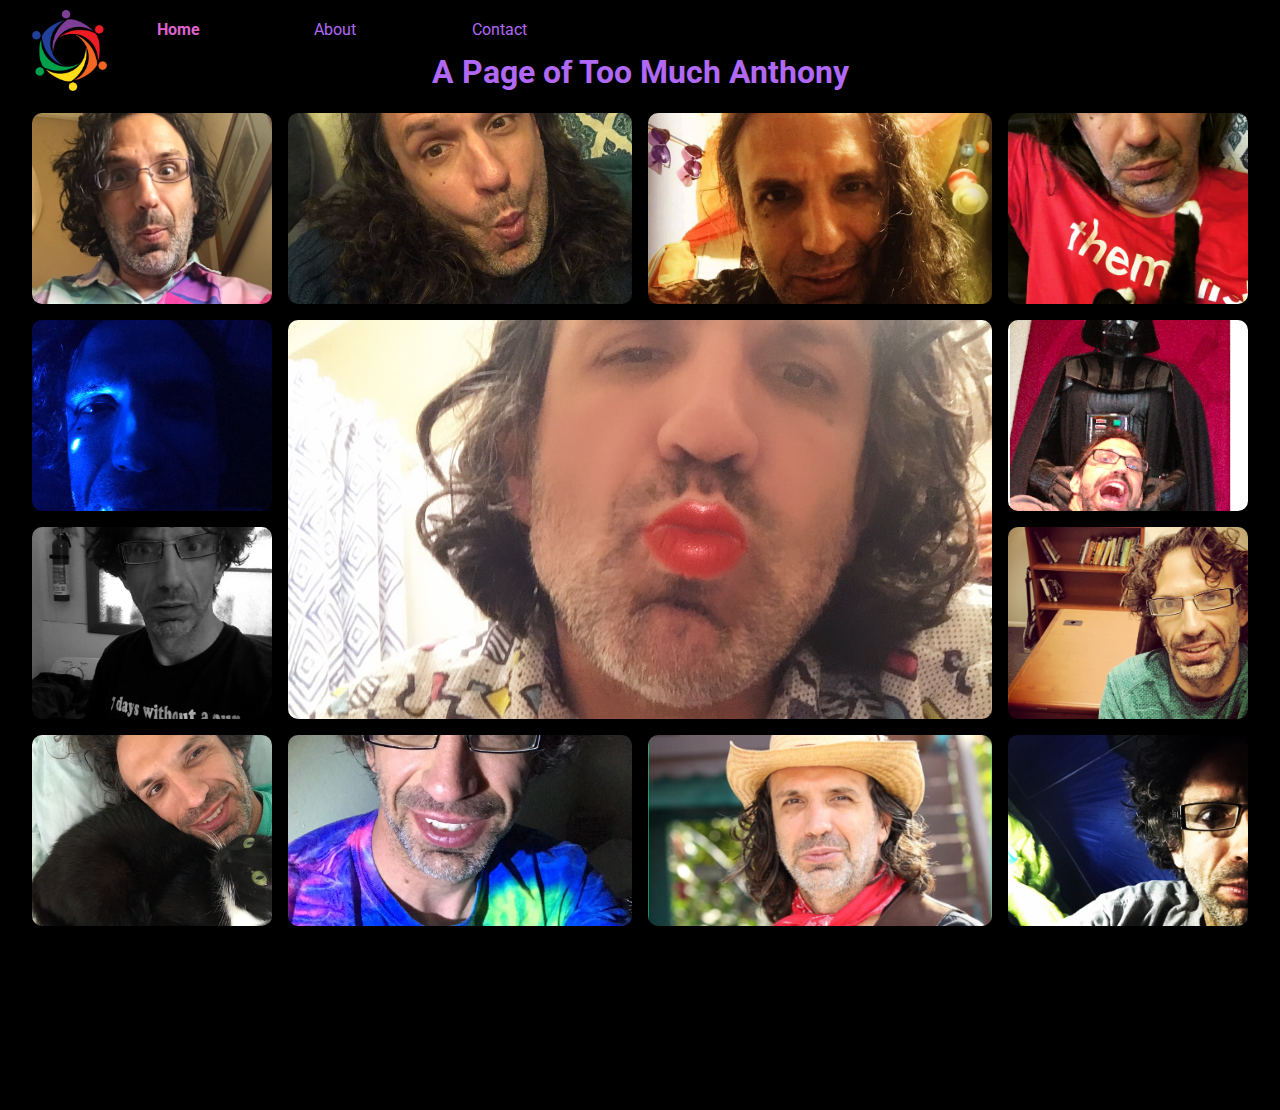
<file: index.html>
<!DOCTYPE html>
<html lang="en">
<head>
    <meta charset="UTF-8">
    <meta http-equiv="X-UA-Compatible" content="IE=edge">
    <meta name="viewport" content="width=device-width, initial-scale=1.0">
    <link rel="stylesheet" href="style.css">
    <link rel="stylesheet" href="animated-grid.css">
    <link rel="preconnect" href="https://fonts.googleapis.com">
    <link rel="preconnect" href="https://fonts.gstatic.com" crossorigin>
    <link rel="stylesheet" href="https://fonts.googleapis.com/css2?family=Roboto">
    <title>A Page of Too Much Anthony</title>
</head>
<body>
        <!-- Navbar -->
        <nav>
            <div class="nav-container">
                <div class="navbar-brand"><a href="#">
                    <img src="static/ADD-FILMMAKERS-Logo-center.png" alt="" class="brand">
                </a></div>
                <div class="navbar-list">
                    <ul>
                        <li class="nav-item">
                            <a href="index.html" class="nav-link"><strong>Home</strong></a>
                        </li>
                        <li class="nav-item">
                            <a href="about.html" class="nav-link">About</a>
                        </li>
                        <li class="nav-item">
                            <a href="contact.html" class="nav-link">Contact</a>
                        </li>
                    </ul>
                </div>
            </div>
        </nav>

    <h1 class="headline">A Page of Too Much Anthony</h1>
    <section class="animated-grid">
      <div
        class="card"
        style="background-image:url('/static/59042659912__0725C413-38DA-4326-BEB0-FDE1D7FC5D84.JPG')"
      ></div>
      <div
        class="card"
        style="background-image:url('/static/63063133963__CBE1EA8D-9EF6-4A65-8946-8AED3CAD40FA.JPG')"
      ></div>
      <div
        class="card"
        style="background-image:url('/static/956BC7BD-6B2B-47AE-9807-1B646338A47D.JPG')"
      ></div>
      <div
        class="card"
        style="background-image:url('/static/E2799CEF-8A99-4B94-85A7-51E3D19ACB7F.JPG')"
      ></div>
      <div
        class="card"
        style="background-image:url('/static/IMG_0834.PNG')"
      ></div>
      <div
        class="card"
        style="background-image:url('static/IMG_1147.JPG')"
      ></div>
      <div
        class="card card-wide"
        style="background-image:url('/static/IMG_1152.JPG')"
      ></div>
      <div
        class="card"
        style="background-image:url('/static/IMG_1224.PNG')"
      ></div>
      <div
        class="card"
        style="background-image:url('/static/IMG_1475.JPG')"
      ></div>
      <div
        class="card"
        style="background-image:url('/static/IMG_1627.JPG')"
      ></div>
      <div
        class="card"
        style="background-image:url('/static/IMG_2693.PNG')"
      ></div>
      <div
        class="card"
        style="background-image:url('/static/IMG_7360.JPG')"
      ></div>
      <div
        class="card"
        style="background-image:url('/static/IMG_9727.JPG')"
      ></div>
    </section>
    
</body>
</html>
</file>
<file: style.css>
* {
    /* border: 1px solid red; */
    font-family: 'Roboto', sans-serif;
}

:root {
    --main-color: rgb(177, 105, 245);
  }
  


body {
    margin: 1rem;
    padding: 1rem;
    background-color: rgb(0, 0, 0);
    color: var(--main-color);


}

strong {
    color: rgb(223, 99, 205);
}

/* Nav bar settings */
.brand {
    max-width: 75px;
    padding-top: 1em;
    margin-top: 1rem;
    /* z-index: -1; */
}
/* .navbar-brand {
    display: grid;
    grid-template-columns: 1fr;
} */

ul {
    list-style-type: none;
    display: flex;
    flex-direction: row;
    justify-content: right;
    margin: 0;
}

nav {
    display: flex;
    flex-direction: row;
    justify-content:space-around;
    width: 100%;
    background-color: black;
    position: fixed;
    top: 0;
    height: 60px;
}

.nav-container {
    display: flex;
    flex-direction: row;
    justify-content:left;
    margin-top: 10px;
    width: 100%;
}

.navbar-brand {
    font-size: 1.2em;
    display: flex;
    flex-direction: column;
    justify-content: center;
    margin-left: 0%;
}

.navbar-list {
    display: flex;
    flex-direction: column;
    justify-content: left;
    width: 40%;
    height: 100%;
}

.nav-item {
    margin: 10px;
    width: 100%;
    height: 100%; 
}

/* End nav bar settings */

a {
    text-decoration: none;
    color: var(--main-color);
}

a:hover {
    color: rgb(223, 99, 205);
}

/* Landing page settings */

/* Animated grid inspired by 
Watch the full [CSS Grid Video Tutorial](https://youtu.be/705XCEruZFs) on YouTube
https://github.com/fireship-io/224-animated-css-grid.git

*/

.landing-page-area {
    display: grid;
    justify-content: center;
    margin-top: 20px;

}
.card {
    display: flex;
    flex-direction: column;
    justify-content: center;
    align-items: center;
    background: #353535;
    font-size: 3rem;
    color: #fff;
    box-shadow: rgba(3, 8, 20, 0.1) 0px 0.15rem 0.5rem, rgba(2, 8, 20, 0.1) 0px 0.075rem 0.175rem;
    height: 100%;
    width: 100%;
    border-radius: 10px;
    transition: all 500ms;
    overflow: hidden;
    background-size: cover;
    background-position: center;
    background-repeat: no-repeat;
 }
  
.card:hover {
    box-shadow: rgba(2, 8, 20, 0.1) 0px 0.35em 1.175em, rgba(2, 8, 20, 0.08) 0px 0.175em 0.5em;
    transform: translateY(-3px) scale(1.1);
 }



img {
    max-height: 100%;
    height: auto;
    object-fit:fill;
    vertical-align: center;
  }

.headline {
    display: grid;
    justify-content: center;
    align-content: end;
}
  
/* About page settings */

.about {
    padding-top: 4em;
    padding-left: 1em;
    display: grid;
    grid-template-columns: 1fr ;
    align-content: start;
    gap: 1em;
    background-image: url('static/IMG_4663.JPG');
    background-repeat: no-repeat;
    background-size: 60%;
    min-height: 300px;
    background-position-y: -40px ;
    background-size: cover;
    max-height: 100%;
    min-width: 100%;
    max-width: 300px;
    object-fit: cover;

}

.about p {
    background-color: rgba(110, 32, 123, 0.791);
    padding: 1em;
    margin: 1em;
}

.create h3 {
    background-color: rgba(128, 128, 128, 0.623);
    padding: 1em;

}






h3 {
    display:flex;
    flex-direction: row;
    font-weight:100;
    font-size: medium;


}

/* Formats the form */
button {
    background: rgb(182, 85, 230);
    border:rgb(0, 0, 0) solid 1px;
    border-radius: 2px;
    text-align: center;
}

form {
    width: 80%;  
    margin: 10px;
    padding:10px;
    text-align: left;
    font-size: medium;
    border: none;
    border-radius: 2px;
    background-color: rgba(130, 48, 171, 0.87);
    border-radius: 1em;
}

form label {
    margin-bottom: 1em;
    font-weight: 100;
    font-size: 15px;
}

form ::placeholder {
    font-size: medium;
    color: rgb(112, 112, 112);

}

input, textarea {
    width: 95%;
    margin-bottom: 25px;
    margin-top: 10px;
    margin-right: 10px;
    padding: 20x;
    align-items: center;
    border-style: solid;
    border-width: 1px;
    border-color: rgb(168, 168, 168);
}



/* foooter settings */

.bottom {
    display: flex;
    flex-direction: row;
    background-color: black;
    color: var(--main-color);
    width: 100%;
    padding: 30px;
    margin-bottom: 20px;
    justify-content: space-around;

}

.map {
    height: 100%;
}

.footinfo, .footshows, .footsocials {
    display: flex;
    flex-direction: column;
    width: 25%;
    height: 10em;
    font-size: 0.6em;
    top: 0;
    padding-top: 0;
    padding-left: 1em;
    padding-right: 2em;
    margin-top: 0;
    justify-content: flex-start;

}
.footshow {
    margin: 0;
    padding: 0;
}


.foothead   {
    font-size: 2em;
    margin-bottom: 1rem;
}

.tiny   {
    margin-top: 0;
    padding-top: 0;
    font-size: medium;
}

i {
    color: magenta;
}

a {
    margin: 0;
    padding: 0; 
}
</file>
<file: animated-grid.css>
/* Animated grid inspired by 
Watch the full [CSS Grid Video Tutorial](https://youtu.be/705XCEruZFs) on YouTube
https://github.com/fireship-io/224-animated-css-grid.git

*/

.animated-grid {
  height: 85vh;
  margin-bottom: 200px;

  display: grid;
  gap: 1rem;

  /* Explicit grid */
  grid-template-areas:
    'a  b  c  d'
    'l  🌟 🌟 e'
    'k  🌟 🌟 f'
    'j  i  h  g';

  grid-template-rows: repeat(4, 25%);
  grid-template-columns: 240px auto auto 240px;

  --stagger-delay: 100ms;
}

@keyframes cardEntrance {
  from {
    opacity: 0;
    transform: scale(0.3);
    filter: hue-rotate(180deg);
  }
  to {
    opacity: 1;
    transform: scale(1) ;
    filter: hue-rotate(0deg);
  }
}

.card {
  background-color: rgb(36, 243, 147);
  animation: cardEntrance 700ms ease-out;
  animation-fill-mode: backwards;
}

.card:nth-child(1) {
  grid-area: a;
  animation-delay: calc(1 * var(--stagger-delay));
}
.card:nth-child(2) {
  grid-area: b;
  animation-delay: calc(2 * var(--stagger-delay));
}
.card:nth-child(3) {
  grid-area: c;
  animation-delay: calc(3 * var(--stagger-delay));
}
.card:nth-child(4) {
  grid-area: d;
  animation-delay: calc(4 * var(--stagger-delay));
}
.card:nth-child(5) {
  grid-area: e;
  animation-delay: calc(5 * var(--stagger-delay));
}
.card:nth-child(6) {
  grid-area: f;
  animation-delay: calc(6 * var(--stagger-delay));
}
.card:nth-child(7) {
  grid-area: g;
  animation-delay: calc(7 * var(--stagger-delay));
}
.card:nth-child(8) {
  grid-area: h;
  animation-delay: calc(8 * var(--stagger-delay));
}
.card:nth-child(9) {
  grid-area: i;
  animation-delay: calc(9 * var(--stagger-delay));
}
.card:nth-child(10) {
  grid-area: j;
  animation-delay: calc(10 * var(--stagger-delay));
}
.card:nth-child(11) {
  grid-area: k;
  animation-delay: calc(11 * var(--stagger-delay));
}
.card:nth-child(12) {
  grid-area: l;
  animation-delay: calc(12 * var(--stagger-delay));
}
.card:last-child {
  grid-area: 🌟;
  animation-delay: calc(13 * var(--stagger-delay));
}
</file>
